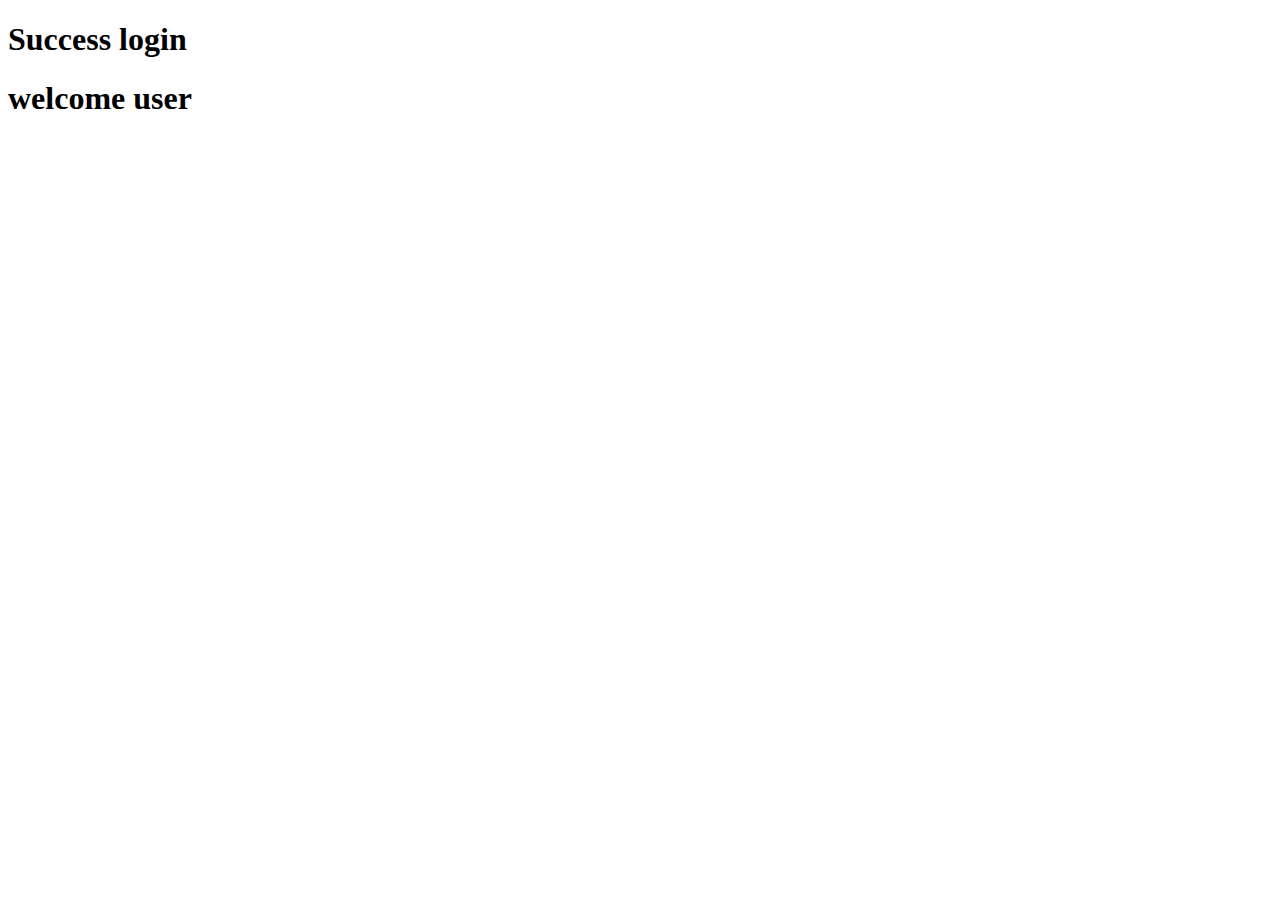
<file: templates/success.html>
<!DOCTYPE html>
<html lang="en">
<head>
    <meta charset="UTF-8">
    <meta name="viewport" content="width=device-width, initial-scale=1.0">
    <title>Success welcome</title>
</head>
<body>
    <h1> Success login</h1>
    <h1>welcome user</h1>
</body> 
</html>
</file>
